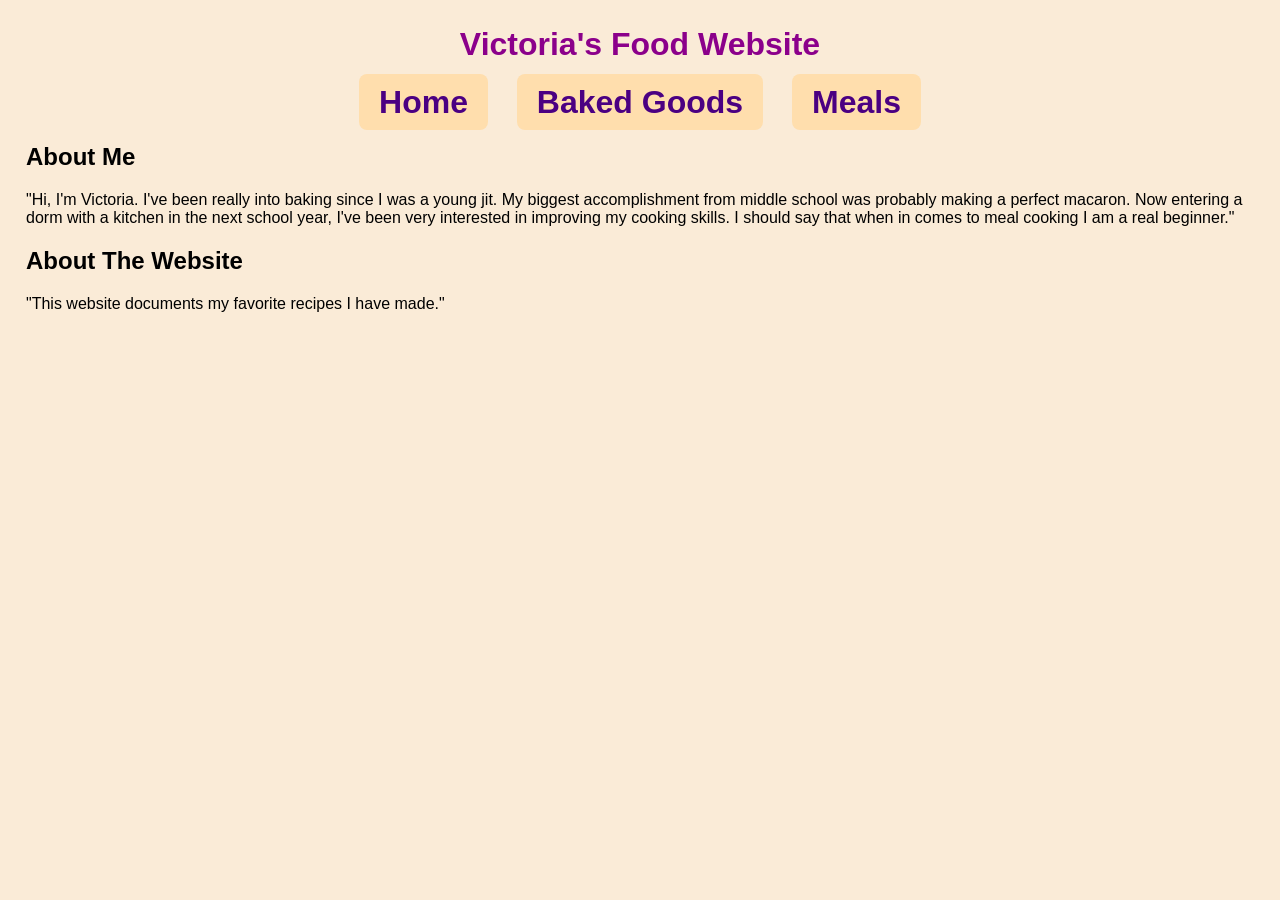
<file: index.html>
<!DOCTYPE html>
<html language="en">
<head> <!-- my header -->
    <meta charset="UTF-8">
    <meta name="viewport" content="width=device-width, initial-scale=1.0">
    <link rel="stylesheet" href="style.css">
    <title> Victoria's Food Website </title>
</head>

<body>
    <header>
            <h1>Victoria's Food Website<h1>
            <nav>
                <a href="index.html">Home</a>
                <a href="baked.html">Baked Goods</a>
                <a href="meal.html">Meals</a>
            </nav>
        </header>
<main>
    <h2>About Me</h2>
    <p>
        "Hi, I'm Victoria. I've been really into baking since I was a young jit. 
        My biggest accomplishment from middle school was probably making a perfect macaron. 
        Now entering a dorm with a kitchen in the next school year, I've been very interested
        in improving my cooking skills. I should say that when in comes to meal cooking I am a real
        beginner."
    </p>
    <h2>About The Website</h2>
    <p>
        "This website documents my favorite recipes I have made."
    </p>
</main>
</body>
</html>

<!--Future Plans, I hope to integrate links for every receipe maybe cast each recipe
as an object. I Want a neat button image and difficulty, clicking it would lead to recipe
link or my own recipe page for it. Maybe I can make a function to generate me a random meal
to make based that can be filtered by breakfast or difficulty-->
</file>
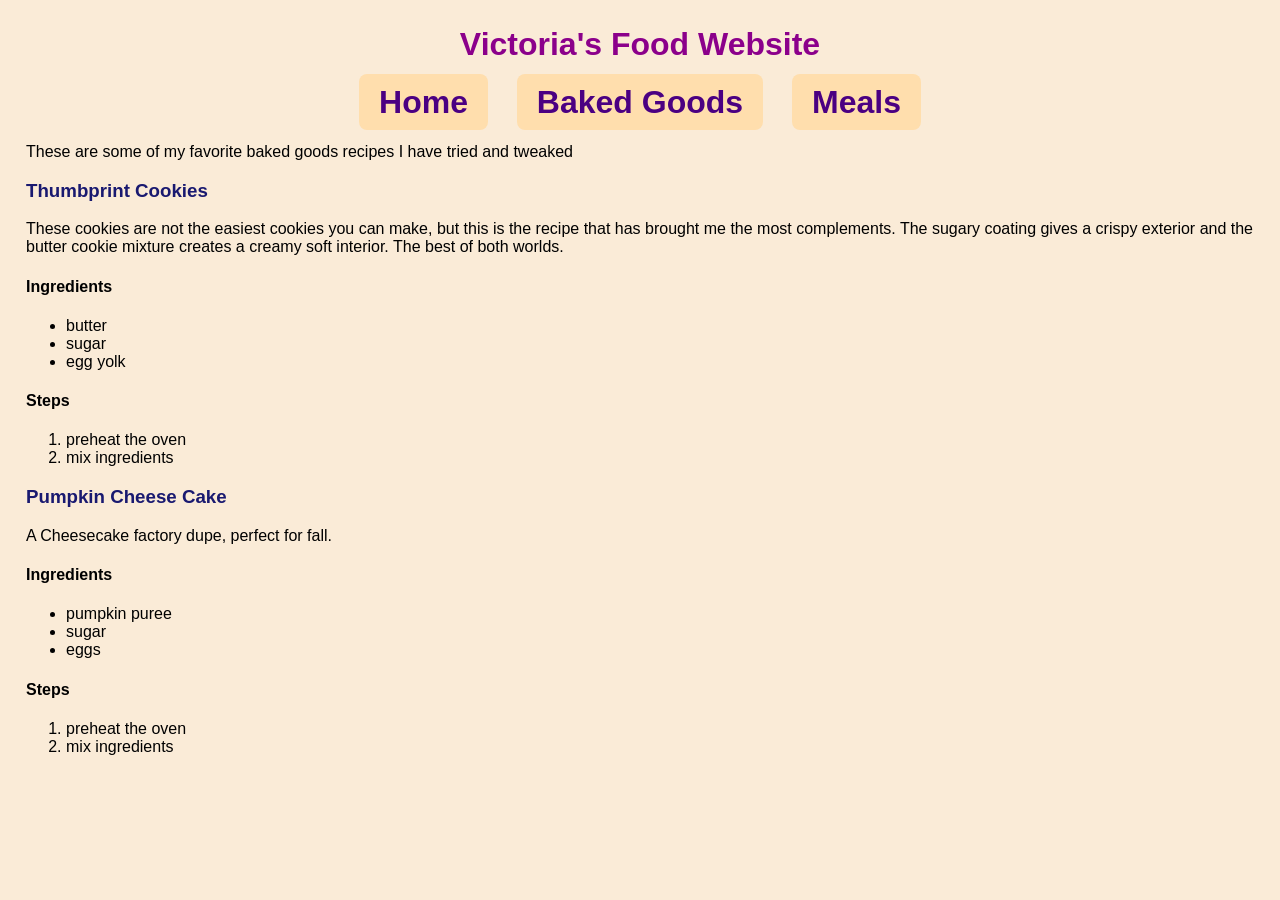
<file: baked.html>
<!DOCTYPE html>
<html language="en">
    <head>
        <meta charset="UTF-8">
        <meta name="viewport" content="width=device-width , initial-scale=1.0">
        <title>Victoria's Favorite Baked Goods</title>
        <link rel="stylesheet" href="style.css">
    </head>
    <body>
        <header>
            <h1>Victoria's Food Website<h1>
            <nav>
                <a href="index.html">Home</a>
                <a href="baked.html">Baked Goods</a>
                <a href="meal.html">Meals</a>
            </nav>
        </header>
        <main>
            <p>These are some of my favorite baked goods recipes I have tried and tweaked</p>
            <section>
                <h3>Thumbprint Cookies</h3>
                <p> These cookies are not the easiest cookies you can make, but this is the recipe that has
                    brought me the most complements. The sugary coating gives a crispy exterior and the butter cookie mixture 
                    creates a creamy soft interior. The best of both worlds. 
                </p>
                <h4>Ingredients</h4>
                <ul>
                    <li>butter</li>
                    <li>sugar</li>
                    <li>egg yolk</li>
                </ul>
                <h4>Steps</h4>
                <ol>
                    <li>preheat the oven</li>
                    <li>mix ingredients</li>
                </ol>
            </section>
            <section>
                <h3>Pumpkin Cheese Cake</h3>
                <p> A Cheesecake factory dupe, perfect for fall. 
                </p>
                <h4>Ingredients</h4>
                <ul>
                    <li>pumpkin puree</li>
                    <li>sugar</li>
                    <li>eggs</li>
                </ul>
                <h4>Steps</h4>
                <ol>
                    <li>preheat the oven</li>
                    <li>mix ingredients</li>
                </ol>
            </section>

    
        </main>
</body>
</html>
</file>
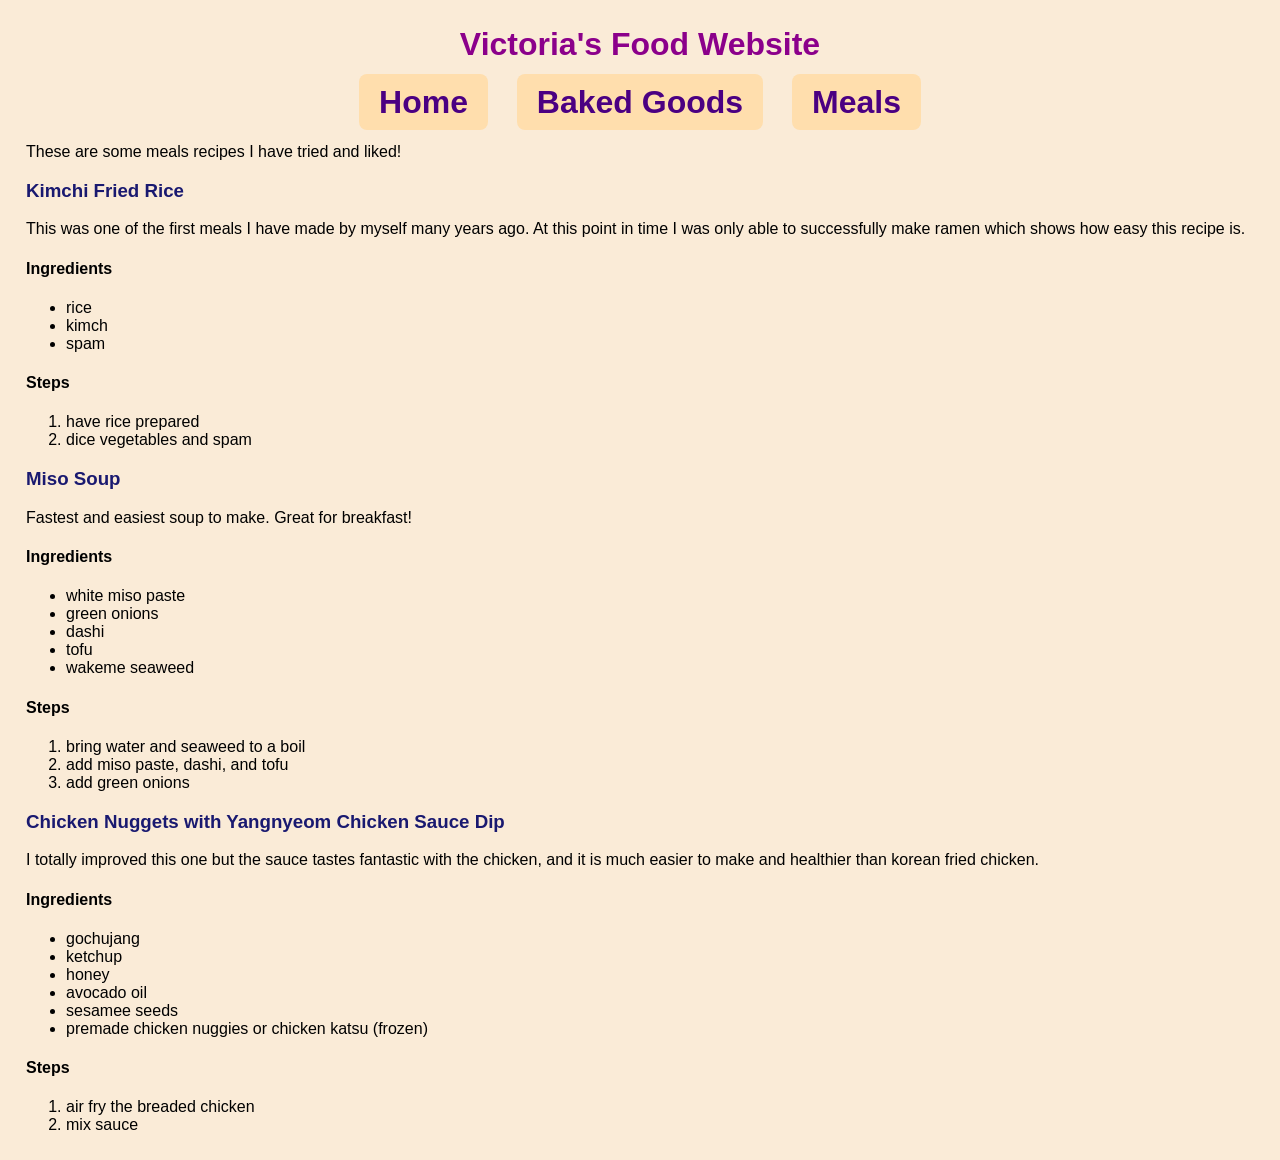
<file: meal.html>
<!DOCTYPE html>
<html language="en">
    <head>
        <meta charset="UTF-8">
        <meta name="viewport" content="width=device-width , initial-scale=1.0">
        <title>Victoria's Favorite Meal Recipes</title>
        <link rel="stylesheet" href="style.css"
    </head>
    <body>
        <header>
            <h1>Victoria's Food Website<h1>
            <nav>
                <a href="index.html">Home</a>
                <a href="baked.html">Baked Goods</a>
                <a href="meal.html">Meals</a>
            </nav>
        </header>
        <main>
            <p>These are some meals recipes I have tried and liked!</p>
            <section>
                <h3>Kimchi Fried Rice</h3>
                <p> This was one of the first meals I have made by myself many years ago. 
                    At this point in time I was only able to successfully make ramen which 
                    shows how easy this recipe is. 
                </p>
                <h4>Ingredients</h4>
                <ul>
                    <li>rice</li>
                    <li>kimch</li>
                    <li>spam</li>
                </ul>
                <h4>Steps</h4>
                <ol>
                    <li>have rice prepared</li>
                    <li>dice vegetables and spam</li>
                </ol>
            </section>
            <section>
                <h3>Miso Soup</h3>
                <p> Fastest and easiest soup to make. Great for breakfast!
                </p>
                <h4>Ingredients</h4>
                <ul>
                    <li>white miso paste</li>
                    <li>green onions</li>
                    <li>dashi</li>
                    <li>tofu</li>
                    <li>wakeme seaweed</li>
                </ul>
                <h4>Steps</h4>
                <ol>
                    <li>bring water and seaweed to a boil</li>
                    <li>add miso paste, dashi, and tofu</li>
                    <li>add green onions</li>
                </ol>
            </section>
            <section>
                <h3>Chicken Nuggets with Yangnyeom Chicken Sauce Dip</h3>
                <p> I totally improved this one but the sauce tastes fantastic with the chicken, and
                    it is much easier to make and healthier than korean fried chicken. 
                </p>
                <h4>Ingredients</h4>
                <ul>
                    <li>gochujang</li>
                    <li>ketchup</li>
                    <li>honey</li>
                    <li>avocado oil</li>
                    <li>sesamee seeds</li>
                    <li>premade chicken nuggies or chicken katsu (frozen)</li>

                </ul>
                <h4>Steps</h4>
                <ol>
                    <li>air fry the breaded chicken</li>
                    <li>mix sauce</li>
                </ol>
            </section>
    
        </main>
</body>
</html>
</file>
<file: style.css>
body {
    font-family: "Comic Sans MS", "Comic Sans", cursive, sans-serif;
    margin: 26px;
    background-color: antiquewhite;
}
header{
    text-align: center;
}
nav a{
    margin: 10px;
    background-color:navajowhite;
    color:indigo;
    padding: 10px 20px;
    text-decoration: none;
    border-radius: 8px;
    margin-right: 10px;
}
h1{
    color:darkmagenta;
    font-family:Verdana, Geneva, Tahoma, sans-serif
}
h3{
    color:midnightblue
}
</file>
